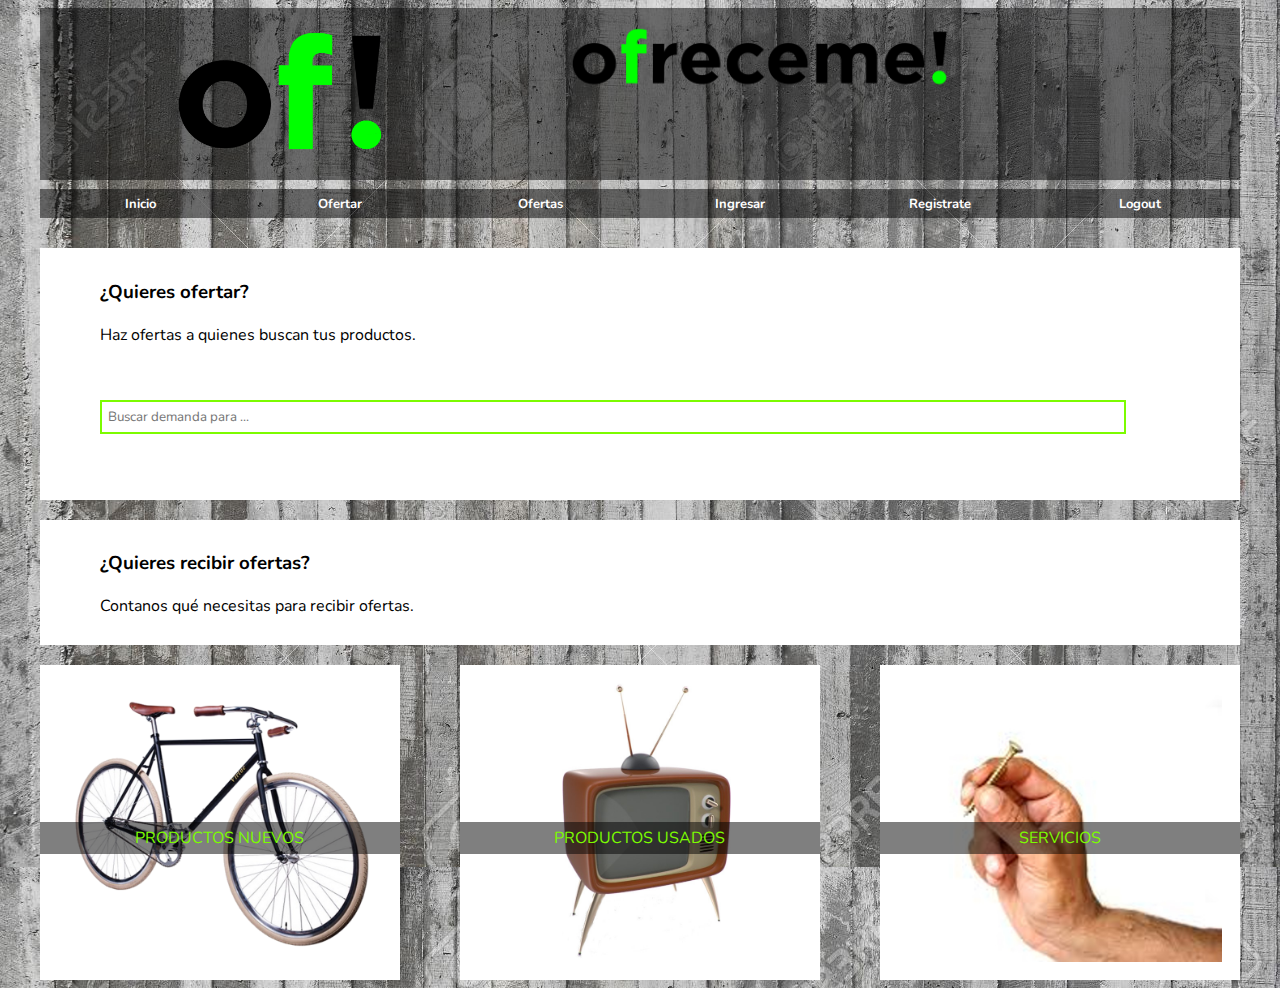
<file: index.html>
<!DOCTYPE html>
<html lang="en" dir="ltr">
  <head>
    <link rel="stylesheet" href="https://stackpath.bootstrapcdn.com/font-awesome/4.7.0/css/font-awesome.min.css">
    <link href="https://fonts.googleapis.com/css?family=Nunito" rel="stylesheet">
    <link rel="stylesheet" href="css/master.css">

    <meta charset="utf-8">
    <meta name="" content="">
    <title>ofreceme</title>
  </head>
  <body>

    <header>
      <ul>
        <li>
          <a href="index.html"><img class="logo_corto" src="images/logo.png" alt="logo"></a>
        </li>
        <li>
          <a href="index.html"><img class="logo_largo" src="images/logo_largo.png" alt="logo"></a>
        </li>
        <li>
          <a href="#" class="toggle-nav">
    				<span class="fa fa-bars"></span>
			    </a>
        </li>
      </ul>
      <nav class="nav-principal">
        <ul>
          <li><a href="index.html">Inicio</a></li>
          <li><a href="#">Ofertar</a></li>
          <li><a href="#">Ofertas</a></li>
          <li><a href="login.html">Ingresar</a></li>
          <li><a href="registrate.html">Registrate</a></li>
          <li><a href="#">Logout</a></li>
        </ul>
      </nav>
    </header>

<div class="container">

    <section class="buscar-demanda">
      <div class="articleHeader">
      <h3>¿Quieres ofertar?</h3>

      <form class="home-buscar" action="index.html" method="get">
        <label for="buscar">Haz ofertas a quienes buscan tus productos.</label>
        <input id="buscar" type="text" name="busqueda" value="" required placeholder="Buscar demanda para ...">
      </form>
    </div>
    </section>

    <section class="publicar-demanda">
      <div class="articleHeader">
      <h3>¿Quieres recibir ofertas?</h3>
      <p>Contanos qué necesitas para recibir ofertas.</p>
    </div>
      <div class="articulos">
        <article class="categorias-home">
          <img src="images/Virtue-One-bike-.png-Virtue+One+bike+.png"
          alt="Articulos nuevos">
          <a href="#">Productos nuevos</a>
        </article>
        <article class="categorias-home">
          <img src="images/tv-vintage2.jpg"
          alt="Articulos usados">
          <a href="#">Productos usados</a>
        </article>
        <article class="categorias-home">
          <img src="images/mano-con-tornillo.jpeg" alt="Img">
          <a href="#">Servicios</a>

        </article>
    </div>
    </section>
  </div>
  </body>
</html>
</file>
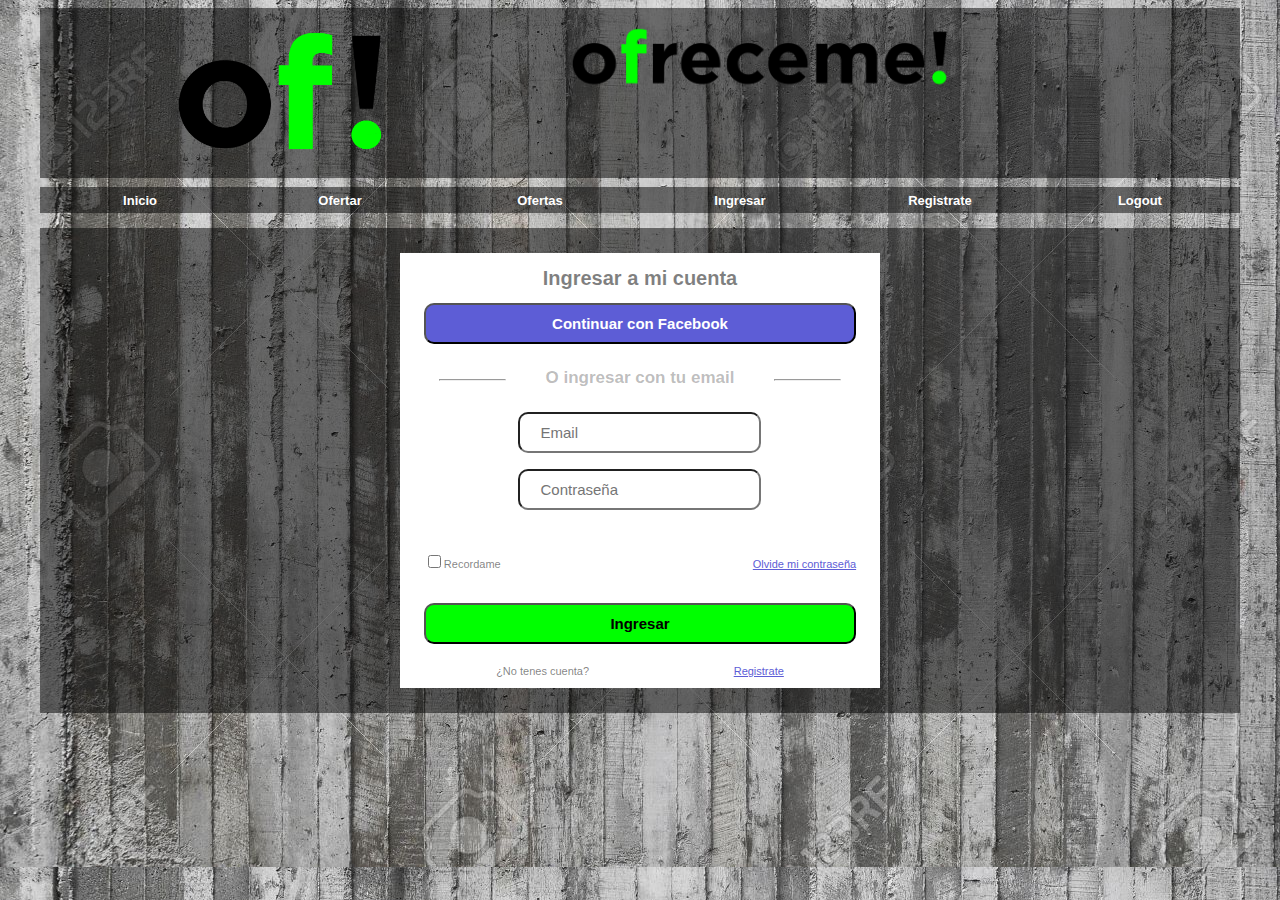
<file: login.html>
<!DOCTYPE html>
<html lang="en" dir="ltr">
  <head>
    <meta charset="utf-8">
    <meta name="viewport" content="width=device-width, initial-scale=1.0">
    <link rel="stylesheet" href="https://stackpath.bootstrapcdn.com/font-awesome/4.7.0/css/font-awesome.min.css">
    <link rel="stylesheet" href="css/master.css">
    <link rel="stylesheet" href="css/login.css">
    <title>login</title>
  </head>
  <body>

      <header>
        <ul>
          <li>
            <a href="index.html"><img class="logo_corto" src="images/logo.png" alt="logo"></a>
          </li>
          <li>
            <a href="index.html"><img class="logo_largo" src="images/logo_largo.png" alt="logo"></a>
          </li>
          <li>
            <a href="#" class="toggle-nav">
      				<span class="fa fa-bars"></span>
  			    </a>
          </li>
        </ul>
        <nav class="nav-principal">
  				<ul>
            <li><a href="index.html">Inicio</a></li>
            <li><a href="#">Ofertar</a></li>
            <li><a href="#">Ofertas</a></li>
            <li><a href="login.html">Ingresar</a></li>
            <li><a href="registrate.html">Registrate</a></li>
            <li><a href="#">Logout</a></li>
  				</ul>
  			</nav>
      </header>
  <div class="container">
      <section>
        <h1>Ingresar a mi cuenta</h1>

        <button class="facebook" type="submit" name="Facebook">Continuar con Facebook</button>

        <div class="renglonRayas">
          <hr>
          <h2>O ingresar con tu email</h2>
          <hr>
        </div>

        <form class="IngresarDatos" action="index.html" method="post">
          <p class="email">
            <label class="completar" for="email"></label>
            <input type="text" name="email" placeholder="Email">
          </p>
          <p class="contraseña">
            <label class="completar" for="Contraseña"></label>
            <input type="text" name="Contraseña" placeholder="Contraseña">
          </p>
        </form>
        <div class="checkbox">
          <div class="recordame">
            <p>
              <label for="recordame"></label>
              <input type="checkbox" name="Recordame" value="recordame">Recordame
            </p>
          </div>
          <div class="olvide">
            <p>
              <a href="#">Olvide mi contraseña</a>
            </p>
          </div>
        </div>

        <button class="Ingresar" type="submit" name="Ingresar">Ingresar</button>

        <div class="cuenta">
          <div class="notenescuenta">
            <p>¿No tenes cuenta?</p>
          </div>
          <div class="registrate">
            <p><a href="#">Registrate</a></p>
          </div>
        </div>
      </section>
    </div>

  </body>
</html>
</file>
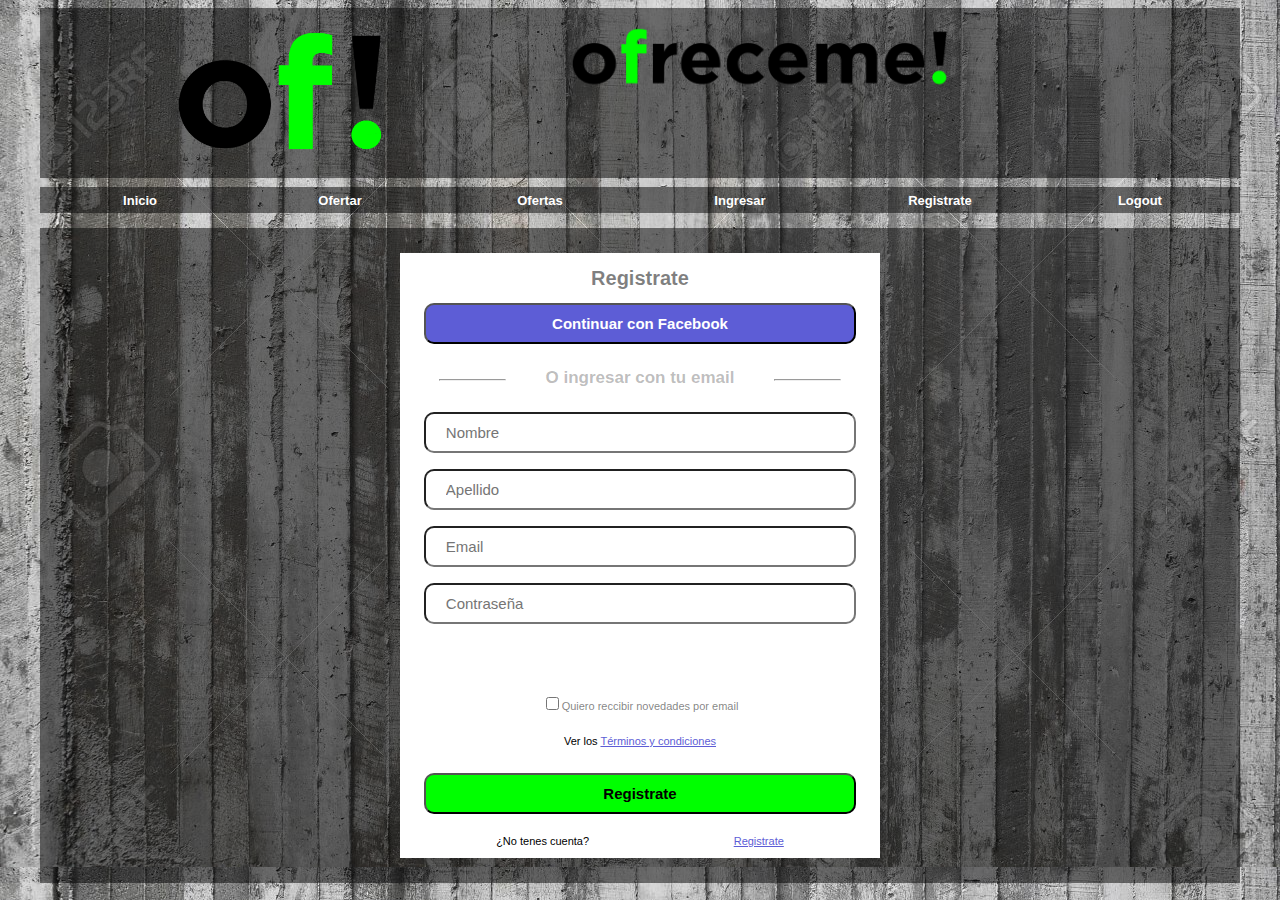
<file: registrate.html>
<!DOCTYPE html>
<html lang="en" dir="ltr">
  <head>
    <meta charset="utf-8">
    <meta name="viewport" content="width=device-width, initial-scale=1.0">
    <link rel="stylesheet" href="https://stackpath.bootstrapcdn.com/font-awesome/4.7.0/css/font-awesome.min.css">
    <link rel="stylesheet" href="css/master.css">
    <link rel="stylesheet" href="css/registrate.css">
    <title>registrate</title>
  </head>
  <body>

      <header>
        <ul>
          <li>
            <a href="index.html"><img class="logo_corto" src="images/logo.png" alt="logo"></a>
          </li>
          <li>
            <a href="index.html"><img class="logo_largo" src="images/logo_largo.png" alt="logo"></a>
          </li>

          <li>
            <a href="#" class="toggle-nav">
      				<span class="fa fa-bars"></span>

  			    </a>
          </li>
        </ul>

        <nav class="nav-principal">
  				<ul>
            <li><a href="index.html">Inicio</a></li>
            <li><a href="#">Ofertar</a></li>
            <li><a href="#">Ofertas</a></li>
            <li><a href="login.html">Ingresar</a></li>
            <li><a href="registrate.html">Registrate</a></li>
            <li><a href="#">Logout</a></li>
  				</ul>
  			</nav>
      </header>
<br>
     <div class="container">
      <section>
        <h1>Registrate</h1>

        <button class="facebook" type="submit" name="Facebook">Continuar con Facebook</button>
        <div class="renglonRayas">
          <hr>
          <h2>O ingresar con tu email</h2>
          <hr>
        </div>

        <form class="IngresarDatos" action="index.html" method="post">
          <p class="nombre">
            <label class="completar" for="Nombre"></label>
            <input type="text" name="Nombre" placeholder="Nombre">
          </p>
          <p class="apellido">
            <label class="completar" for="Apellido"></label>
            <input type="text" name="Apellido" placeholder="Apellido">
          </p>
          <p class="email">
            <label class="completar" for="Email"></label>
            <input type="text" name="Email" placeholder="Email">
          </p>
          <p class="contraseña">
            <label class="completar" for="Contraseña"></label>
            <input type="text" name="Contraseña" placeholder="Contraseña">
          </p>
        </form>

        <div class="checkbox">
          <div class="novedades">
            <p>
              <label for="novedades"></label>
              <input type="checkbox" name="novedades" value="novedades">Quiero reccibir novedades por email
            </p>
          </div>
        </div>
          <div class="terminosYcondiciones">
            <p>
              Ver los <a href="#">Términos y condiciones</a>
            </p>
          </div>

        <button class="registrate" type="submit" name="registrate">Registrate</button>

        <div class="cuenta">
          <div class="notenescuenta">
            <p>¿No tenes cuenta?</p>
          </div>
          <div class="registrate">
            <p><a href="#">Registrate</a></p>
          </div>
        </div>
      </section>
    </div>

  </body>
</html>
</file>
<file: css/master.css>
.error {
  border: 1px solid red;
}

.mensaje-error {
  color: red;
  font-size: 12px;
}

*{
  font-family: 'Nunito', sans-serif;
  box-sizing: border-box;
}

.container {
  width: 95%;
  margin: 0 auto;
  display: flex;
  justify-content: center;
  align-items: center;
  flex-direction: column;
}

ul, ol{
  padding: 0;
}

li {
  list-style-type: none;
}

body{
  background: url(../images/bg1.jpg);
  font-family:sans-serif;
}

a{
  text-decoration: none;
  color: black;
}

header{
  background-color: rgba(0,0,0,0.5);
  padding: 0.5px;
  display: block;
  width: 95%;
  margin: 0 auto;
}

header ul{
  flex-basis: 65%;
  list-style-type: none;
  overflow: hidden;
  padding: 0;
}

header li{
  float: left;
  width: 40%;
  text-align: center;
}

.oculto{
  display: none;
}
.top-container {
  display: flex;
  flex-direction: row;
  flex-wrap: wrap;
  justify-content: space-between;
}

div.bienvenida {
  display: flex;
  flex-direction: row-reverse;
  flex-wrap: wrap;
  color: lawngreen;
  padding-right: 20px;
  align-items: center;
}
.bienvenida img {
  width: 50px;
  height: 50px;
  border-radius: 200px;
  margin-right: 10px;
}
.bienvenida p {
  display: none;
}

header .ofreceme{
  font-weight: bold;
  font-size: 1.5em;
}

header img.logo_corto{
  width: 45%;
}

header img.logo_largo{
  width:80%;
}

nav.nav-principal{
  width: 100%;
  display: none;
  float: left;
}

nav.nav-principal ul{
  position: relative;
  display: flex;
  justify-content: center;
  align-items: center;
  flex-direction: column;
}

nav.nav-principal ul li{
  text-transform: uppercase;
  padding: 5px;
  float: left;
  width: 100%;
  text-align: center;
  background-color:rgba(0,0,0,0.5);
  margin-bottom: 5px;
  font-size: 14px;
}

nav.nav-principal ul li a{
  font-size: 13px;
  color: white;
  padding: 5px 0;
  font-weight: bold;
}

header:hover nav.nav-principal {
display: block;
}

.articleHeader{
  background-color: white;
  padding-left: 5%;
  padding-right: 5%;
  padding-top: 1%;
  padding-bottom: 1%;
  margin-bottom: 20px;
}

.home-buscar input{
  display: block;
  width: 95%;
  margin-top: 5%;
  margin-bottom: 5%;
  border-style: solid;
  border-color: lawngreen;
  padding: 6px;
}

.categorias-home img{
  display: block;
  width: 90%;
  margin: 5%;
}
section{
  display: block;
  width: 100%;
}

section.buscar-demanda{
  margin-top: 15px;
}
form.home-buscar{
  margin-bottom: 5px;
}

article{
  position: relative;
  background-color: white;
}

article a{
  text-decoration: none;
  text-transform: uppercase;
  display: block;
  width: 100%;
  background-color: rgba(0,0,0,0.5);
  color: lawngreen;
  text-align: center;
  padding: 5px;
  position: absolute;
  top: 50%;
}

@media (min-width:768px){
  .bienvenida p {
    display: block;
  }
.toggle-nav{
  display: none;
}

.articulos{
  width: 100%;
  display: flex;
  justify-content: space-between;
  align-items: center;
  flex-direction: row;
}

  nav.nav-principal{
    width: 100%
    display: block;
  }

  nav.nav-principal ul{
    width: 100%;
    font-size: 10px;
    display: flex;
    flex-direction: row;
    justify-content: space-between;
    align-items: center;


  }
    nav.nav-principal ul li a {
      text-align: center;
      margin-bottom: 10px;
      margin-top: 10px;
      margin-right: 0px;
      margin-left: 0px;
      padding: 4px;
      border-radius: 5px;
      text-transform: capitalize;
      border-radius: 30px;
  }

}

@media (min-width:1024px){
  nav.nav-principal{
    width: 100%
  }

  article{
    width: 30%;
  }

  nav.nav-principal{
    width: 100%;
    display: block;
  }

  nav.nav-principal ul{
    width: 100%;
    font-size: 10px;
    display: flex;
    flex-direction: row;
    justify-content: space-between;
    align-items: center;
    border-radius: 5px,

  }
    nav.nav-principal ul li a {
      text-align: center;
      margin-bottom: 10px;
      margin-top: 10px;
      margin-right: 0px;
      margin-left: 0px;
      padding: 4px;
      border-radius: 5px;
      text-transform: capitalize;
      border-radius: 30px;
  }

  }
</file>
<file: css/login.css>
section{
  width: 95%;
  display: flex;
  justify-content: center;
  align-items: center;
  flex-direction: column;
  margin-top: 15px;
  padding: 0px;
  background-color: white;
}

h1{
  font-size: 20px;
  color: #00000080;
}

div.renglonRayas{
  width: 100%;
  display: flex;
  margin-top: 10px;
  margin-bottom: -15px;
}

h2{
  font-size: 17px;
  color: #00000045;
}

hr{
  margin-top: 25px;
  margin-bottom: 30px;
  width: 14%;
}

button{
  width: 90%;
  height: 41px;
  font-size: 15px;
  color: white;
  border-radius: 10px;
  font-weight: bold;
}


button.facebook{
  background-color: #5d5dd6;
}

button.Ingresar{
  background-color: #00ff00;
  margin-top: 15px;
  margin-bottom: 10px;
  color: black;
}

form.IngresarDatos{

    text-align: left;
}

p.email input{
  width: 100%;
  padding: 10px 20px;
  margin: 0px 0;
  font-size: 15px;
  color: #00000045;
  border-radius: 10px;
}

p.contraseña input {
  width: 100%;
  padding: 10px 20px;
  margin: 0px 0;
  font-size: 15px;
  color: #00000045;
  border-radius: 10px;
  }

div.checkbox{
  width: 90%;
  display: flex;
  flex-direction: row;
  justify-content: space-between;
  align-items: baseline;
  margin-top: 12px;
}

div.recordame p {
 font-size: 11px;
 color: #00000080;
}

div.olvide p a{
 font-size: 11px;
 text-decoration: underline;
 color: #5d5dd6;;
}

div.cuenta{
  width: 90%;
  font-size: 11px;
  color: #00000080;
  display: flex;
  justify-content: space-around;
}

div.cuenta p a{
text-decoration: underline;
color: #5d5dd6;
}

@media(min-width:768px){
  div.container{
    width: 95%;
    background-color: rgba(0,0,0,0.5);
  }

  section {
    display: flex;
    flex-direction: column;
    justify-content: center;
    align-items: center;
    width: 40%;
    margin: 25px;
    }

  nav.nav-principal{
    width: 100%
  }

  nav.nav-principal ul{
    width: 100%;
    font-size: 10px;
    display: flex;
    flex-direction: row;
    justify-content: space-between;
    align-items: center;


  }
    nav.nav-principal ul li a {
      text-align: center;
      margin-bottom: 10px;
      margin-top: 10px;
      margin-right: 0px;
      margin-left: 0px;
      padding: 4px;
      border-radius: 5px;
      text-transform: capitalize;
      border-radius: 30px;
  }
}

@media (min-width: 1024px){
  div.container{
    width: 95%;
    background-color: rgba(0,0,0,0.5);
  }

  section {
    display: flex;
    flex-direction: column;
    justify-content: center;
    align-items: center;
    width: 40%;
    margin: 25px;
    }

    nav.nav-principal{
      width: 100%
    }

    nav.nav-principal ul{
      width: 100%;
      font-size: 10px;
      display: flex;
      flex-direction: row;
      justify-content: space-between;
      align-items: center;
      border-radius: 5px,

    }
      nav.nav-principal ul li a {
        text-align: center;
        margin-bottom: 10px;
        margin-top: 10px;
        margin-right: 0px;
        margin-left: 0px;
        padding: 4px;
        border-radius: 5px;
        text-transform: capitalize;
        border-radius: 30px;
    }
    }
</file>
<file: css/registrate.css>
section{
  width: 95%;
  display: flex;
  justify-content: center;
  align-items: center;
  flex-direction: column;
  margin: 0;
  padding: 0;
  background-color: white;

}



h1{
  font-size: 20px;
  color: #00000080;
}
div.renglonRayas{
  width: 100%;
  display: flex;
  margin-top: 10px;
  margin-bottom: -15px;
}

h2{
  font-size: 17px;
  color: #00000045;
}

hr{
  margin-top: 25px;
  margin-bottom: 30px;
  width: 14%;
}

button{
  width: 90%;
  height: 41px;
  font-size: 15px;
  color: white;
  border-radius: 10px;
  font-weight: bold;
}

button.facebook{
    background-color: #5d5dd6;
}

button.registrate{
  background-color: #00ff00;
  margin-top: 15px;
  margin-bottom: 10px;
  color: black;
}

form.IngresarDatos{
    width: 90%;

    text-align: left;
}

p.nombre input {
  width: 100%;
  padding: 10px 20px;
  margin: 0px 0;
  font-size: 15px;
  /*color: #00000045;*/
  border-radius: 10px;
  }

p.nombre input value{
  /* color: #00000045; */
}


p.apellido input {
    width: 100%;
    padding: 10px 20px;
    margin: 0px 0;
    font-size: 15px;
    /* color: #00000045; */
    border-radius: 10px;
    }

p.email input{
  width: 100%;
  padding: 10px 20px;
  margin: 0px 0;
  font-size: 15px;
  /* color: #00000045; */
  border-radius: 10px;
}

p.contraseña input {
  width: 100%;
  padding: 10px 20px;
  margin: 0px 0;
  font-size: 15px;
  /* color: #00000045; */
  border-radius: 10px;
  }


div.checkbox{
  width: 90%;
  display: flex;
  flex-direction: column;
  justify-content: center;
  align-items: center;
  margin-top: 43px;
}

div.novedades p {
 font-size: 11px;
 color: #00000080;
}

div.terminosYcondiciones p{
  font-size: 11px;
}

div.terminosYcondiciones p a{
 font-size: 11px;
 text-decoration: underline;
 color: #5d5dd6;;
}

div.cuenta{
  width: 90%;
  font-size: 11px;
  color: black;
  display: flex;
  justify-content: space-around;
}

div.cuenta p a{
text-decoration: underline;
color: #5d5dd6;
}

@media(min-width:768px){
div.container{
  width: 95%;
  background-color: rgba(0,0,0,0.5);
}

section {
  display: flex;
  flex-direction: column;
  justify-content: center;
  align-items: center;
  width: 40%;
  margin: 25px;
  }


  nav.nav-principal{
    width: 100%
  }

  nav.nav-principal ul{
    width: 100%;
    font-size: 10px;
    display: flex;
    flex-direction: row;
    justify-content: space-between;
    align-items: center;


  }
    nav.nav-principal ul li a {
      text-align: center;
      margin-bottom: 10px;
      margin-top: 10px;
      margin-right: 0px;
      margin-left: 0px;
      padding: 4px;
      border-radius: 5px;
      text-transform: capitalize;
      border-radius: 30px;
  }
}

@media (min-width: 1024px){
  div.container{
    width: 95%;
    background-color: rgba(0,0,0,0.5);
  }

  section {
    display: flex;
    flex-direction: column;
    justify-content: center;
    align-items: center;
    width: 40%;
    margin: 25px;
    }

    nav.nav-principal{
      width: 100%
    }

    nav.nav-principal ul{
      width: 100%;
      font-size: 10px;
      display: flex;
      flex-direction: row;
      justify-content: space-between;
      align-items: center;
      border-radius: 5px,

    }
      nav.nav-principal ul li a {
        text-align: center;
        margin-bottom: 10px;
        margin-top: 10px;
        margin-right: 0px;
        margin-left: 0px;
        padding: 4px;
        border-radius: 5px;
        text-transform: capitalize;
        border-radius: 30px;
    }
    }
</file>
